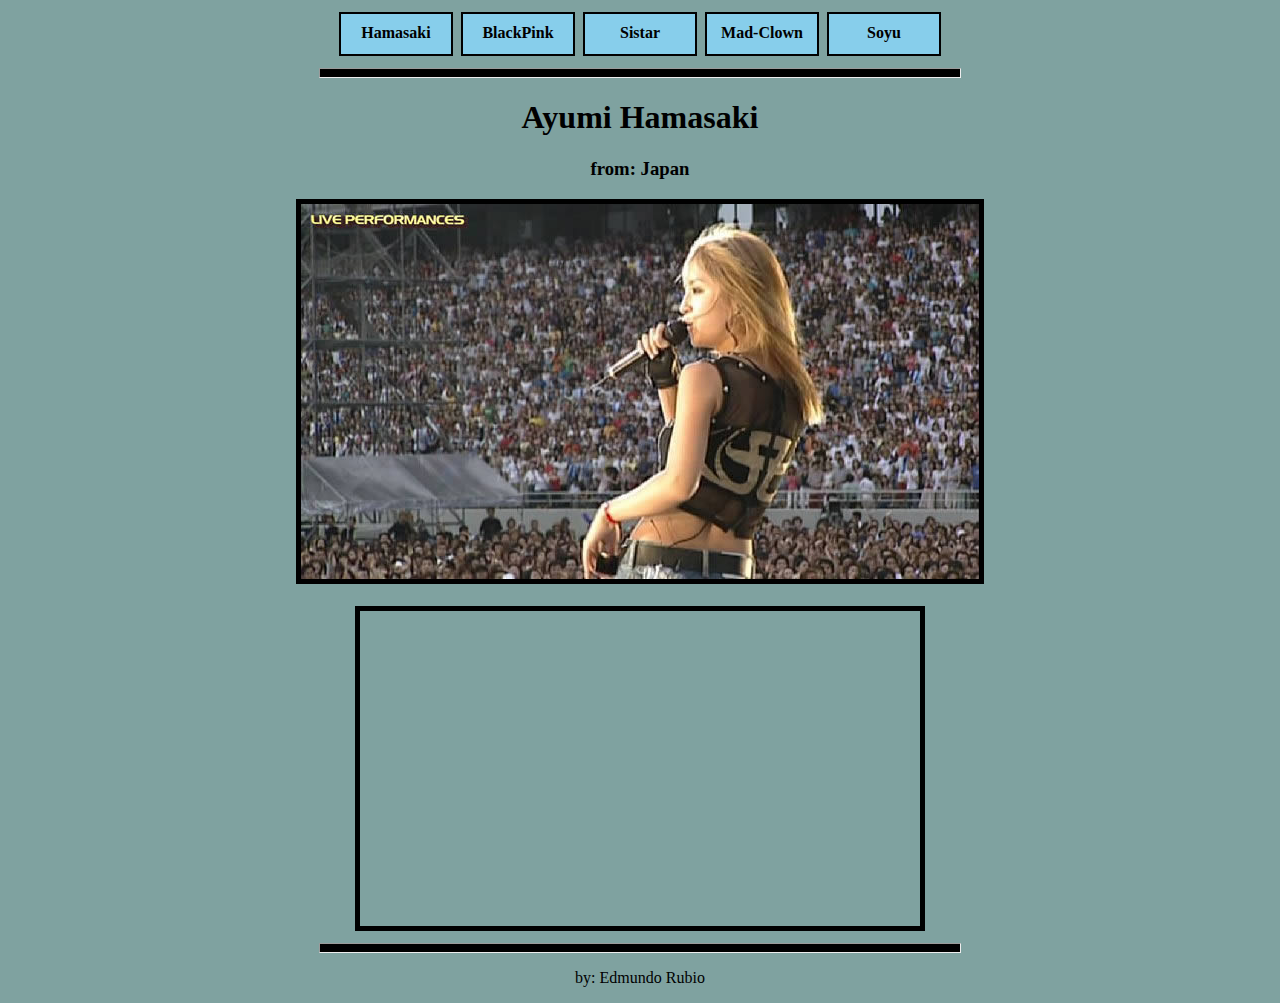
<file: index.html>
<!DOCTYPE html>
<html>
    <head>
        <meta charset="utf-8">
        <title>Favorite Singer</title>
        <link rel="stylesheet" href="style.css">
    </head>
    <body>

        <div class="menu">
            <a class="link" href="index.html">Hamasaki</a>
            <a class="link" href="sing2.html">BlackPink</a>
            <a class="link" href="sing3.html">Sistar</a>
            <a class="link" href="sing4.html">Mad-Clown</a>
            <a class="link" href="sing5.html">Soyu</a>
        </div>



        <hr class="bar">

        <h1>Ayumi Hamasaki</h1>
        <h3>from: Japan</h3>

        <img class="frame" src="IMG/ayu1.jpg" alt="Missing Picture">
        <br><br>

        <iframe class="frame" width="560" height="315" src="https://www.youtube.com/embed/7wQ6tzxBCfU" frameborder="0" allowfullscreen></iframe>
        <br>
        <hr class="bar">
        <p>by: Edmundo Rubio</p>

    </body>
</html>
</file>
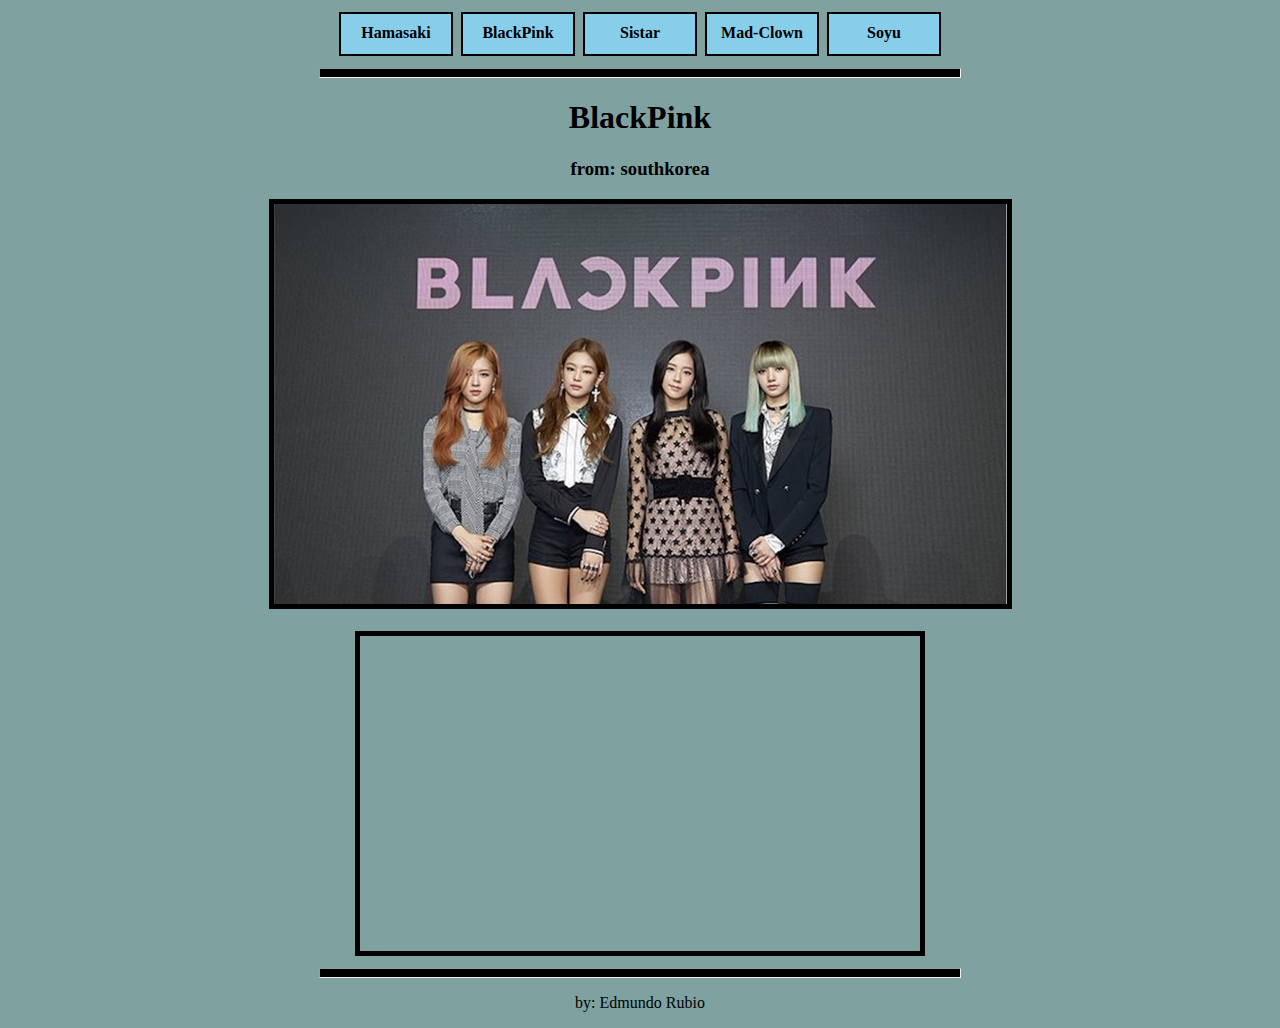
<file: sing2.html>
<!DOCTYPE html>
<html>
    <head>
        <meta charset="utf-8">
        <title>Favorite Singer</title>
        <link rel="stylesheet" href="style.css">
    </head>
    <body>

        <div class="menu">
            <a class="link" href="index.html">Hamasaki</a>
            <a class="link" href="sing2.html">BlackPink</a>
            <a class="link" href="sing3.html">Sistar</a>
            <a class="link" href="sing4.html">Mad-Clown</a>
            <a class="link" href="sing5.html">Soyu</a>
        </div>

        <hr class="bar">

        <h1>BlackPink</h1>
        <h3>from: southkorea</h3>

        <img class="frame" src="IMG/sing2.jpg" alt="Missing Picture">
        <br><br>

        <iframe class="frame" width="560" height="315" src="https://www.youtube.com/embed/_paRxWTIyAo" frameborder="0" allowfullscreen></iframe>
        <br>
        <hr class="bar">
        <p>by: Edmundo Rubio</p>

    </body>
</html>
</file>
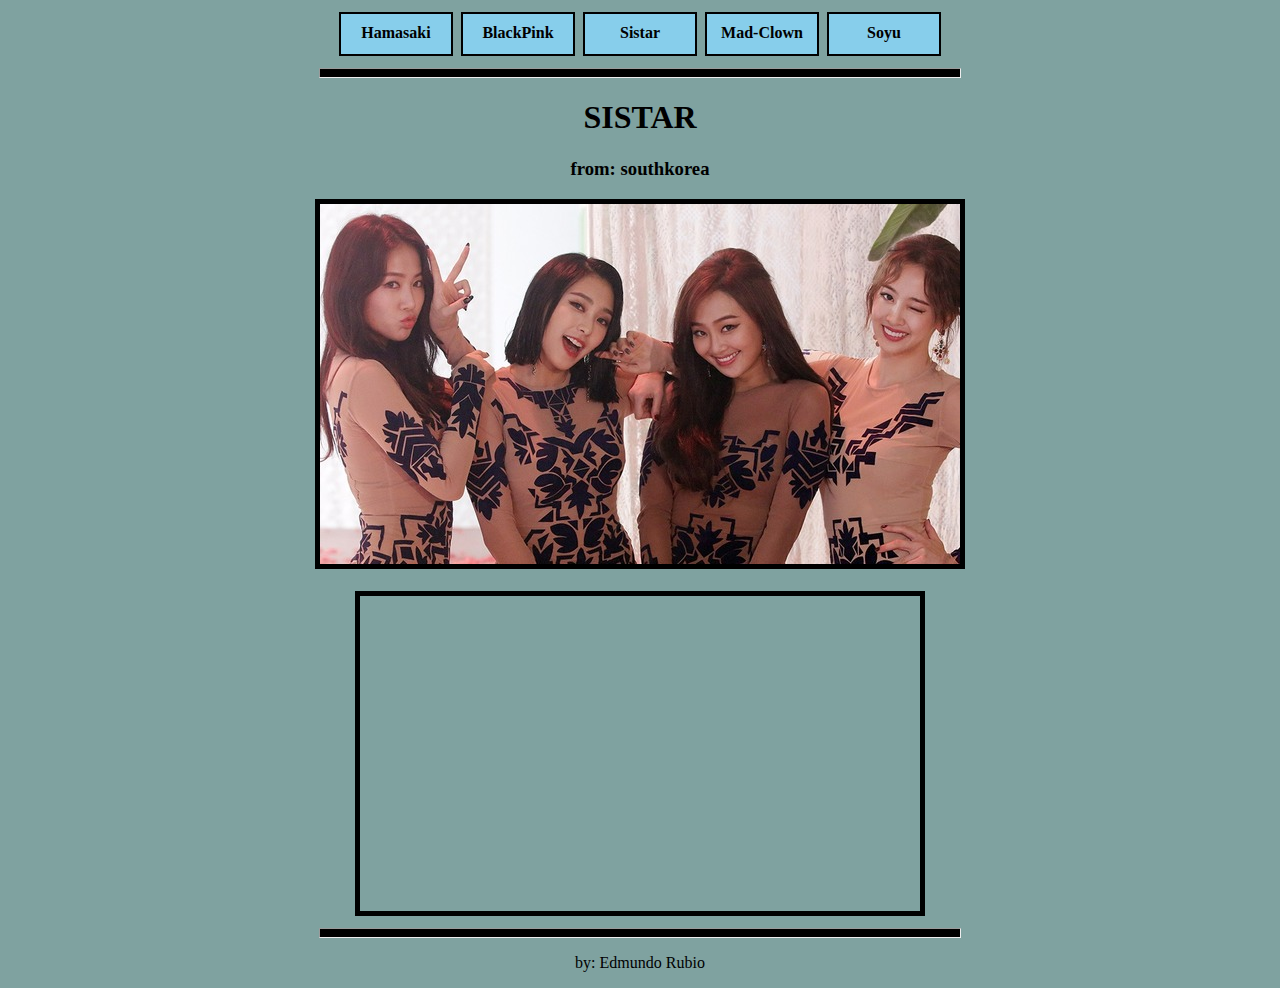
<file: sing3.html>
<!DOCTYPE html>
<html>
    <head>
        <meta charset="utf-8">
        <title>Favorite Singer</title>
        <link rel="stylesheet" href="style.css">
    </head>
    <body>

        <div class="menu">
            <a class="link" href="index.html">Hamasaki</a>
            <a class="link" href="sing2.html">BlackPink</a>
            <a class="link" href="sing3.html">Sistar</a>
            <a class="link" href="sing4.html">Mad-Clown</a>
            <a class="link" href="sing5.html">Soyu</a>
        </div>
        
        <hr class="bar">

        <h1>SISTAR</h1>
        <h3>from: southkorea</h3>

        <img class="frame" src="IMG/sing3.jpg" alt="Missing Picture">
        <br><br>

        <iframe class="frame" width="560" height="315" src="https://www.youtube.com/embed/LJVUjmNMF8c" frameborder="0" allowfullscreen></iframe>
        <br>
        <hr class="bar">
        <p>by: Edmundo Rubio</p>

    </body>
</html>
</file>
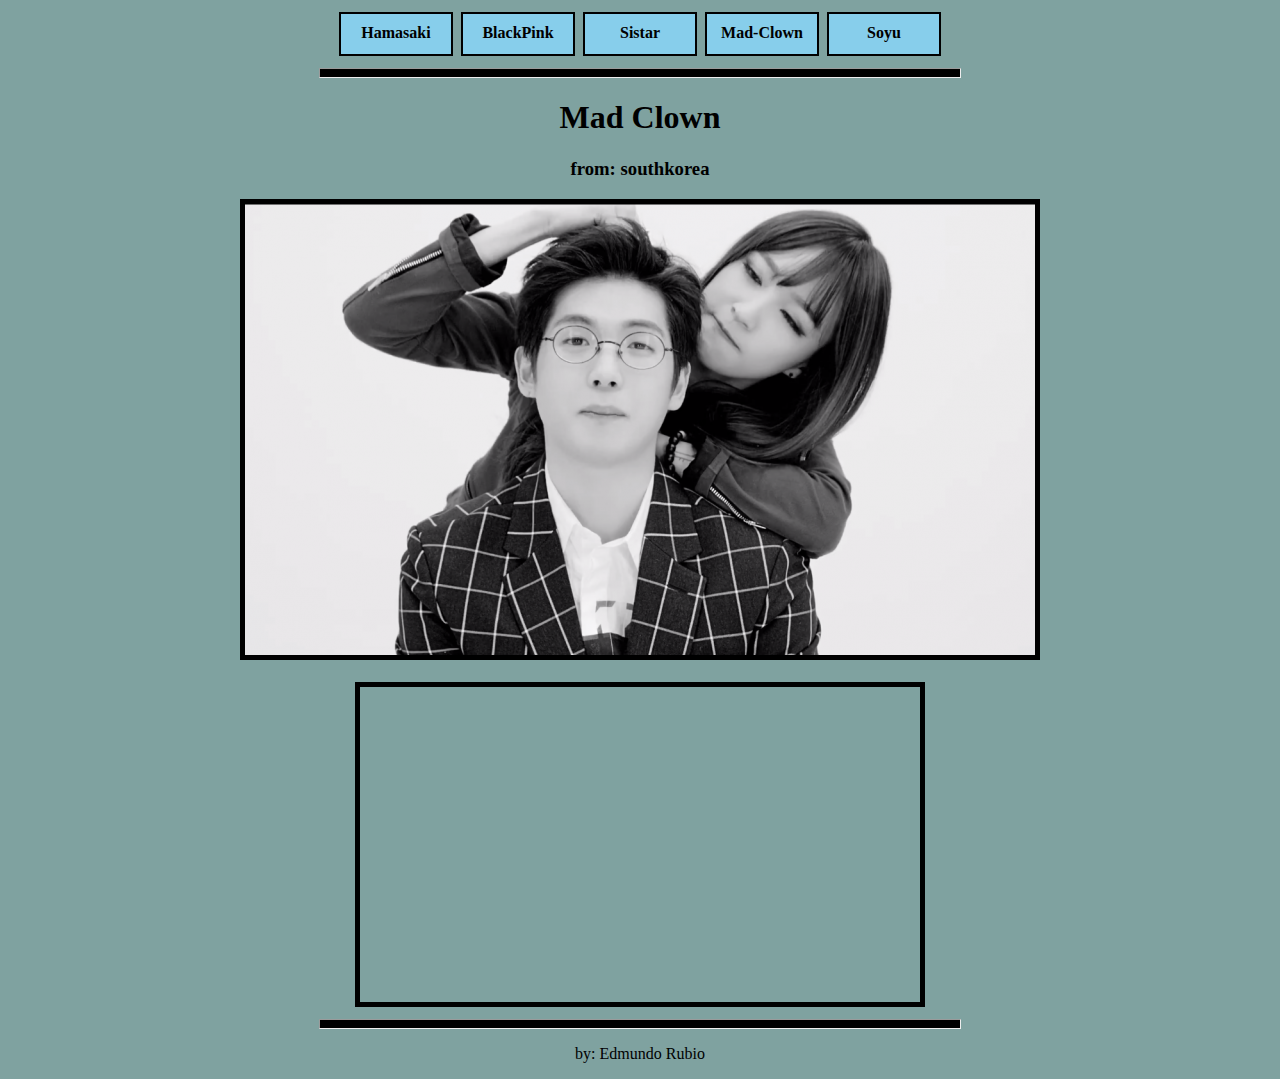
<file: sing4.html>
<!DOCTYPE html>
<html>
    <head>
        <meta charset="utf-8">
        <title>Favorite Singer</title>
        <link rel="stylesheet" href="style.css">
    </head>
    <body>

        <div class="menu">
            <a class="link" href="index.html">Hamasaki</a>
            <a class="link" href="sing2.html">BlackPink</a>
            <a class="link" href="sing3.html">Sistar</a>
            <a class="link" href="sing4.html">Mad-Clown</a>
            <a class="link" href="sing5.html">Soyu</a>
        </div>

        <hr class="bar">

        <h1>Mad Clown</h1>
        <h3>from: southkorea</h3>

        <img class="frame" src="IMG/sing4.png" alt="Missing Picture">
        <br><br>

        <iframe class="frame" width="560" height="315" src="https://www.youtube.com/embed/XzNqcc__uRs" frameborder="0" allowfullscreen></iframe>
        <br>
        <hr class="bar">
        <p>by: Edmundo Rubio</p>

    </body>
</html>
</file>
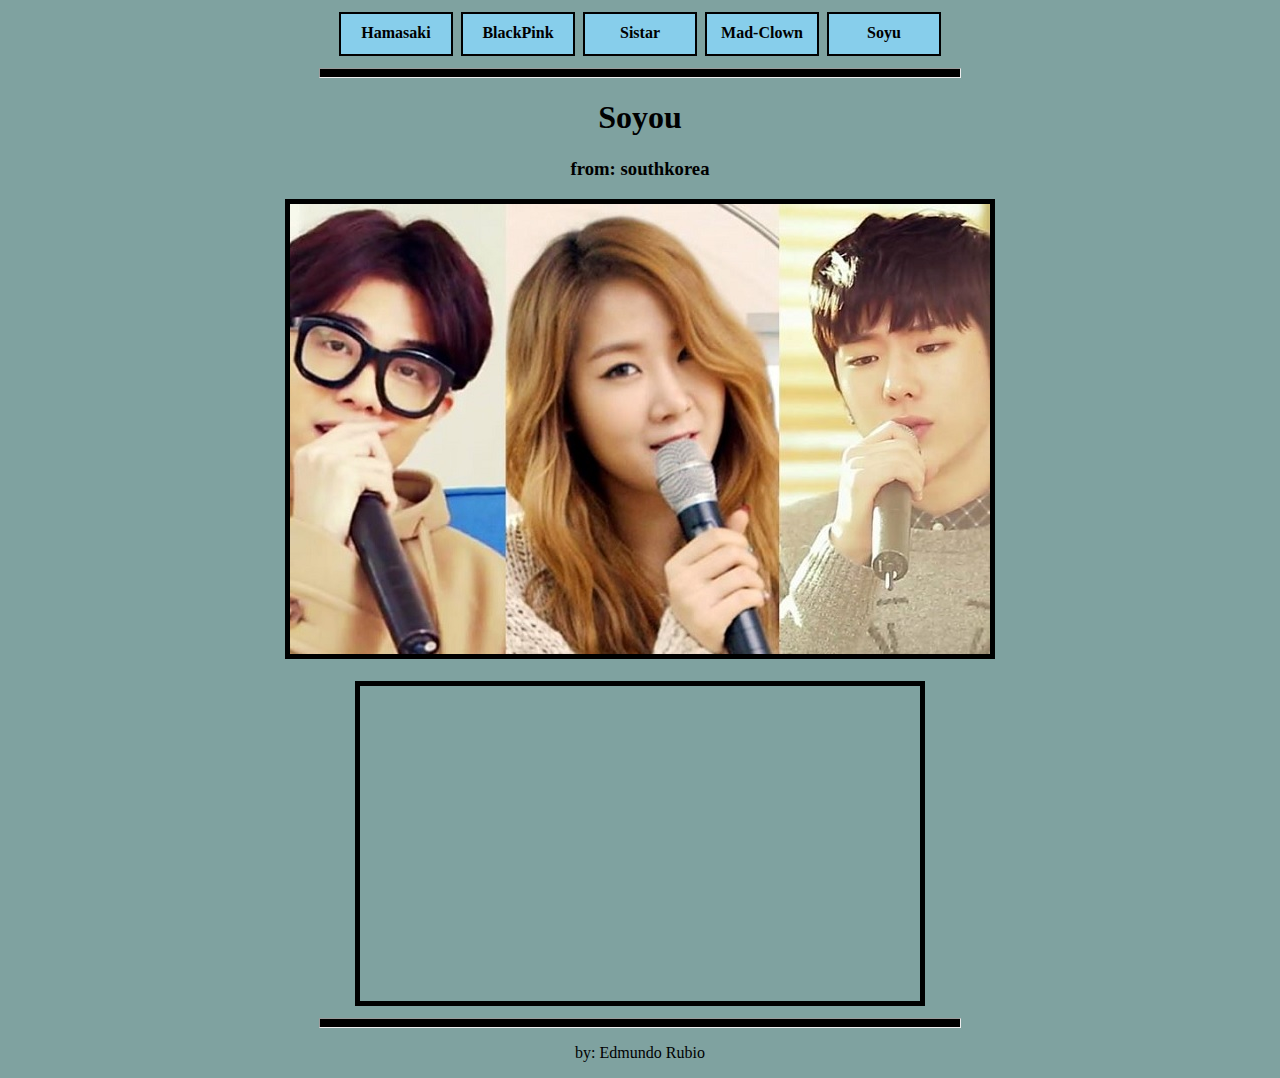
<file: sing5.html>
<!DOCTYPE html>
<html>
    <head>
        <meta charset="utf-8">
        <title>Favorite Singer</title>
        <link rel="stylesheet" href="style.css">
    </head>
    <body>

        <div class="menu">
            <a class="link" href="index.html">Hamasaki</a>
            <a class="link" href="sing2.html">BlackPink</a>
            <a class="link" href="sing3.html">Sistar</a>
            <a class="link" href="sing4.html">Mad-Clown</a>
            <a class="link" href="sing5.html">Soyu</a>
        </div>

        <hr class="bar">

        <h1>Soyou</h1>
        <h3>from: southkorea</h3>

        <img class="frame" src="IMG/sing5.jpg" alt="Missing Picture">
        <br><br>

        <iframe class="frame" width="560" height="315" src="https://www.youtube.com/embed/wor25VJ5nyc" frameborder="0" allowfullscreen></iframe>
        <br>
        <hr class="bar">
        <p>by: Edmundo Rubio</p>

    </body>
</html>
</file>
<file: style.css>
body{
    background-color: rgb(127, 162, 160);
    text-align: center;
}

.bar{
    width: 50vw;
    height: 8px;
    background-color: black;
}

.frame{
    border: 5px solid black;
}



.menu{
    display: flex;
    flex-direction: row;
    justify-content: center;
}

.link{
    background-color: skyblue;
    width: 110px;
    height: 30px;
    margin: 4px;
    border: 2px solid black;
    padding-top: 10px;

    text-decoration:  none;
    color: black;
    font-weight: bolder;
}

.link:hover{
    background-color: rgb(5, 255, 233);
}
</file>
